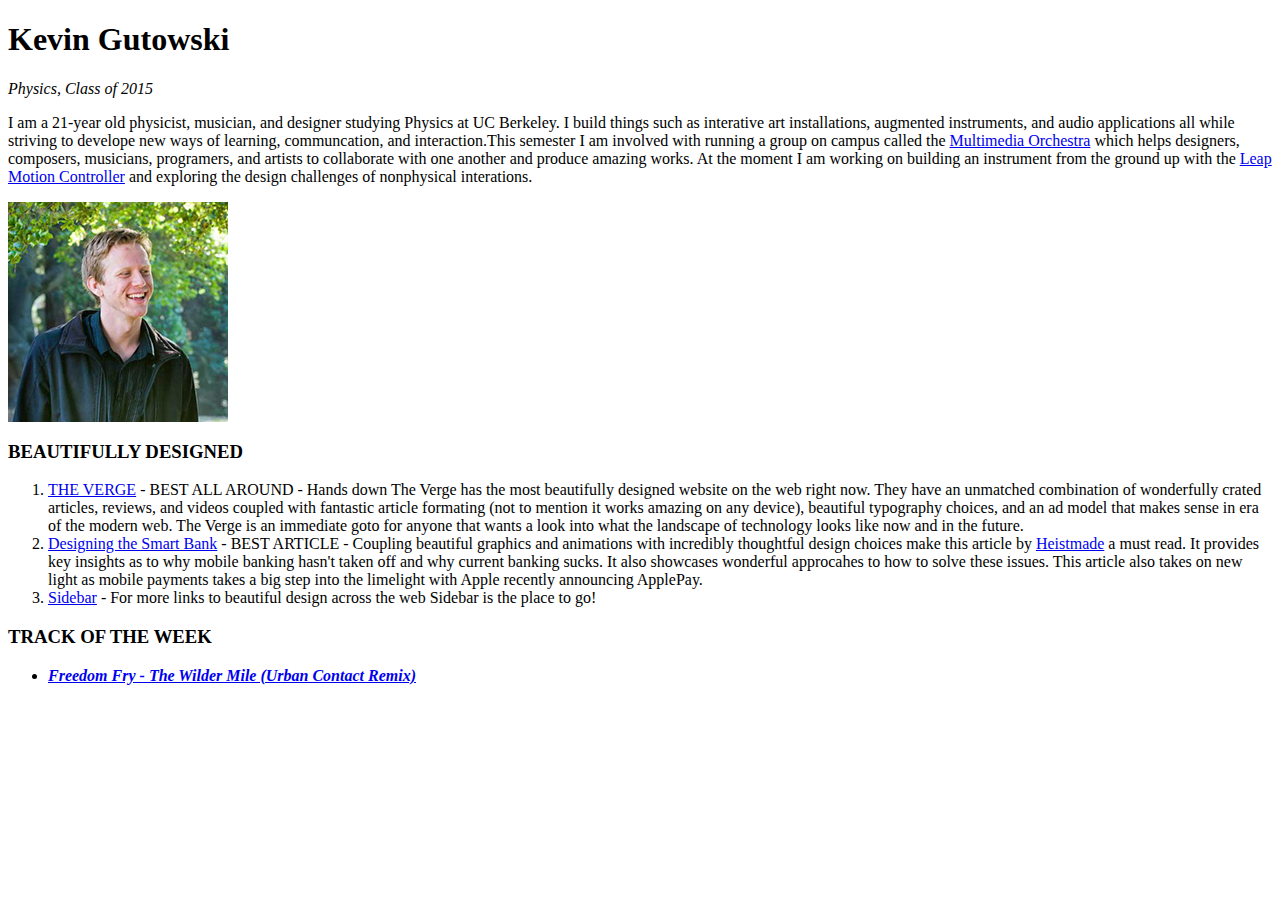
<file: HW1/workspace/index.html>
<!DOCTYPE html PUBLIC "-//W3C//DTD XHTML 1.0 Transitional//EN" "http://www.w3.org/TR/xhtml1/DTD/xhtml1-transitional.dtd">
<html xmlns="http://www.w3.org/1999/xhtml">
<head>
<meta http-equiv="Content-Type" content="text/html; charset=utf-8" />
<title>Kevin Gutowski's Website</title>
</head>
	
<body>
	<h1>Kevin Gutowski</h1>
    <em>Physics, Class of 2015</em>
    <p> I am a 21-year old physicist, musician, and designer studying Physics at UC Berkeley. I build things such as interative art installations, augmented instruments, and audio applications all while striving to develope new ways of learning, communcation, and interaction.This semester I am involved with running a group on campus called the <a href="www.MultimediaOrchestra.com"> Multimedia Orchestra</a> which helps designers, composers, musicians, programers, and artists to collaborate with one another and produce amazing works. At the moment I am working on building an instrument from the ground up with the <a href= "https://www.leapmotion.com/product">Leap Motion Controller</a> and exploring the design challenges of nonphysical interations.
	</p>
    <img src="assets/images/photo.jpg"/>
    <h3> BEAUTIFULLY DESIGNED</h3>
    <ol>
    	<li><a href="http://www.theverge.com">THE VERGE</a> - BEST ALL AROUND - Hands down The Verge has the most beautifully designed website on the web right now. They have an unmatched combination of wonderfully crated articles, reviews, and videos coupled with fantastic article formating (not to mention it works amazing on any device), beautiful typography choices, and an ad model that makes sense in era of the modern web. The Verge is an immediate goto for anyone that wants a look into what the landscape of technology looks like now and in the future.</li>
        <li><a href="http://heistmade.com/banks/"> Designing the Smart Bank</a> - BEST ARTICLE - Coupling beautiful graphics and animations with incredibly thoughtful design choices make this article by <a href="http://www.heistmade.com">Heistmade</a> a must read. It provides key insights as to why mobile banking hasn't taken off and why current banking sucks. It also showcases wonderful approcahes to how to solve these issues. This article also takes on new light as mobile payments takes a big step into the limelight with Apple recently announcing ApplePay.</li>
        <li><a href="http://sidebar.io/">Sidebar</a> - For more links to beautiful design across the web Sidebar is the place to go!
    </ol>
    
    <h3>TRACK OF THE WEEK</h3>
    <ul>
    <!-- Nesting <em> and <b> seemed a little excessive with one line so I opted for css styling. I hope that is ok? -->
        	<li style="font-weight: bold; font-style: italic;" ><a href="https://soundcloud.com/urban-contact/freedom-fry-the-wilder-mile-urban-contact-remix">Freedom Fry - The Wilder Mile (Urban Contact Remix)</a></li>
    </ul>
    	
</body>
</html>
</file>
